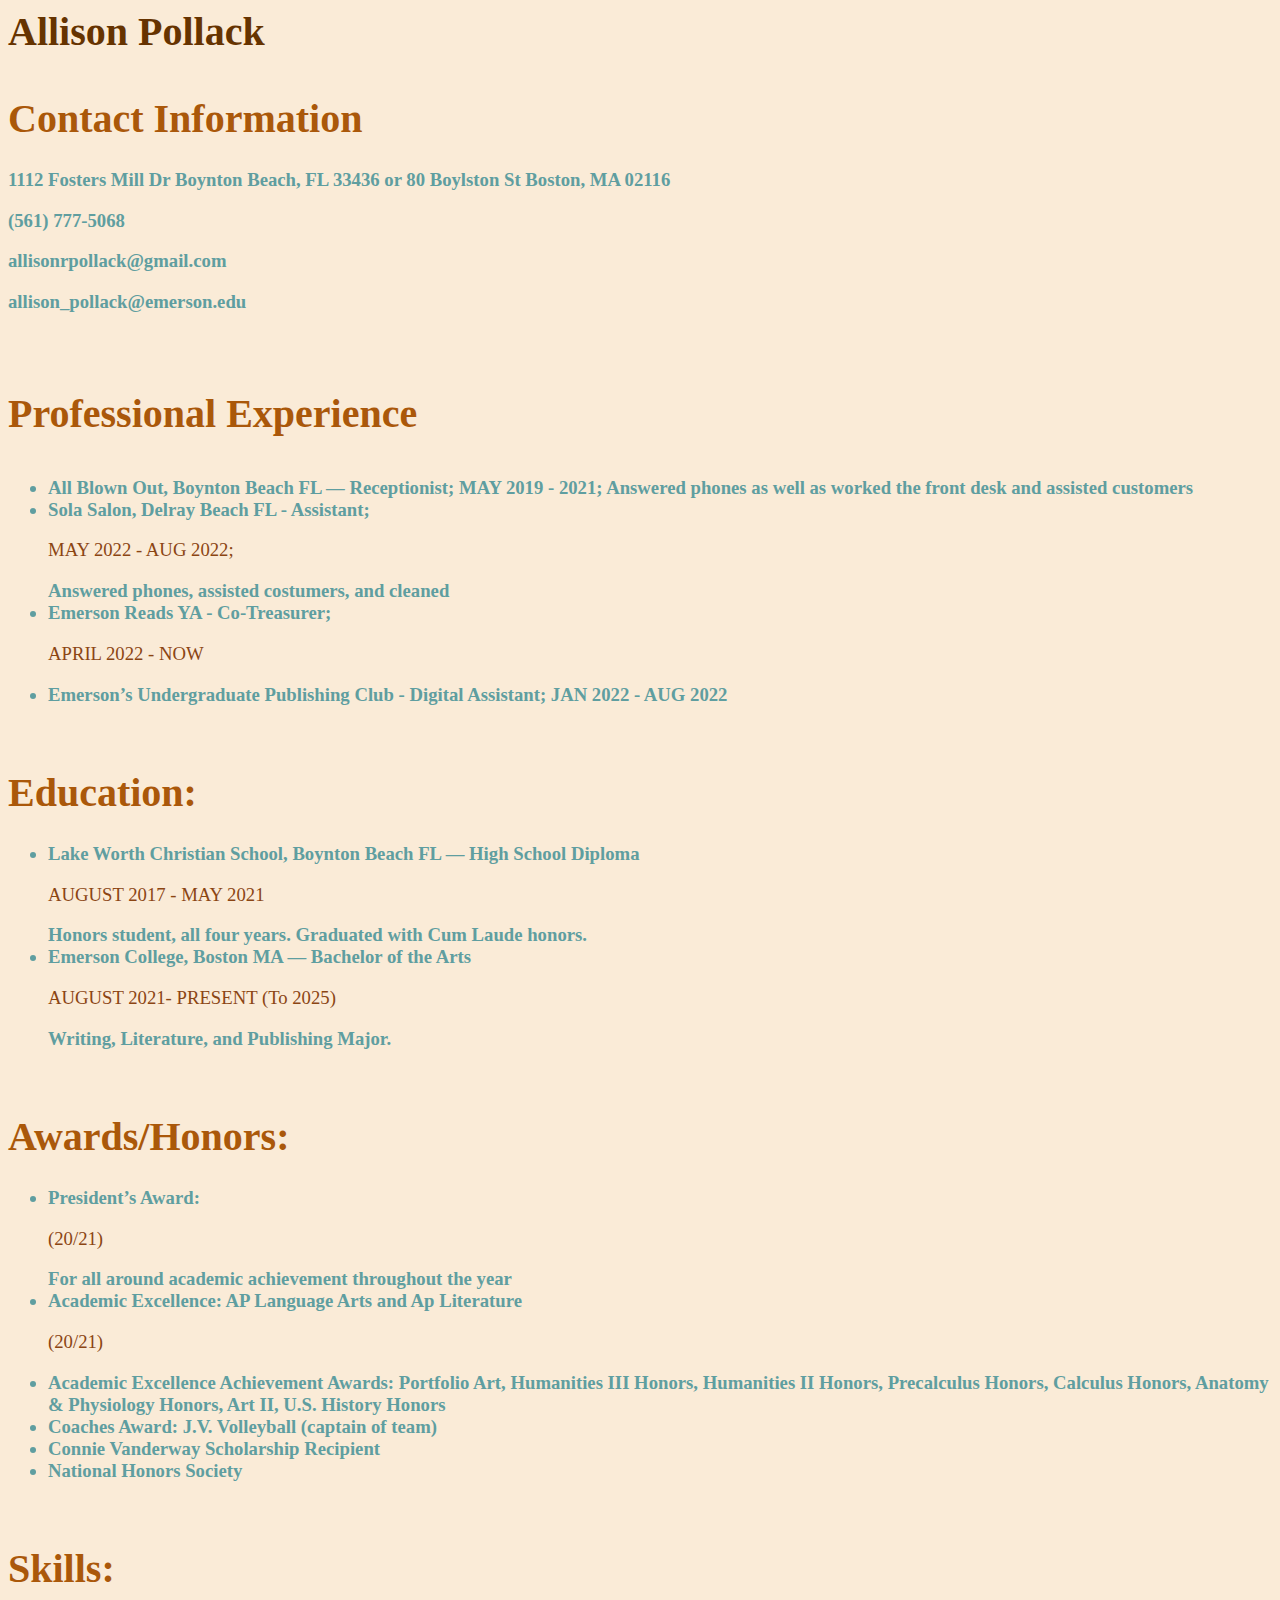
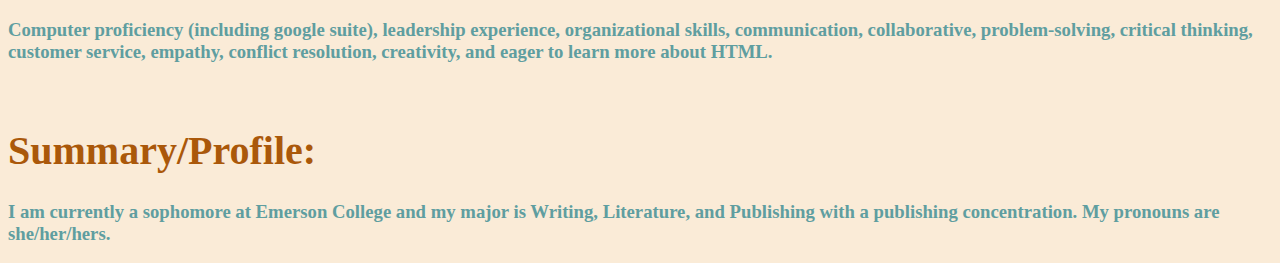
<file: index.html>
<html>
<head> 
    <title> Allison Pollack</title>
   <link rel="stylesheet" type="text/css" href="stylesheet.css">
    </head>
    <body>
        <h1> <p class="thicker"> Allison Pollack </p></h1>

        <h1>Contact Information</h1>
<h3> <p> 1112 Fosters Mill Dr
  Boynton Beach, FL 33436 or
80 Boylston St
  Boston, MA 02116 </p>
  <p> (561) 777-5068 </p> 
  <p> allisonrpollack@gmail.com</p> 
  <p> allison_pollack@emerson.edu</p> 
    </h3> 
    <br> 
    <h1> <p class="thick">Professional Experience</p> </h1>
<ul>
<h3>
<li>All Blown Out, Boynton Beach FL — Receptionist; 
MAY 2019 - 2021;
Answered phones as well as worked the front desk and assisted customers </li>
<li>Sola Salon, Delray Beach FL - Assistant;
<p class="light"> MAY 2022 - AUG 2022;</p>
Answered phones, assisted costumers, and cleaned </li>
<li>Emerson Reads YA - Co-Treasurer;
<p class="light">APRIL 2022 - NOW</p>
    </li> 
<li>Emerson’s Undergraduate Publishing Club - Digital Assistant;
JAN 2022 - AUG 2022 </li>
    </h3>
</ul>
    
<br>    
<h1>Education:</h1>
<ul>
    <h3>
<li> Lake Worth Christian School, Boynton Beach FL — High School Diploma
    <p class="light">AUGUST 2017 - MAY 2021</p>
Honors student, all four years. Graduated with Cum Laude honors. </li>
<li> Emerson College, Boston MA — Bachelor of the Arts
    <p class="light">AUGUST 2021- PRESENT (To 2025)</p>
    Writing, Literature, and Publishing Major. </li> </h3>
    </ul>
<br>

<h1> Awards/Honors: </h1>
    <h3>
    <ul> 
        <li> President’s Award: <p class="light">(20/21)</p> For all around academic achievement throughout the year </li>
        <li> Academic Excellence: AP Language Arts  and Ap Literature <p class="light">(20/21) </p></li>
<li> Academic Excellence Achievement Awards: Portfolio Art, Humanities III Honors, Humanities II Honors, Precalculus Honors, Calculus Honors, Anatomy & Physiology Honors, Art II, U.S. History Honors </li>
<li> Coaches Award: J.V. Volleyball (captain of team) </li>
<li> Connie Vanderway Scholarship Recipient  </li>
<li> National Honors Society</li>
        </ul></h3>
<br>
<h1> Skills: </h1>
<h3>
    <p> Computer proficiency (including google suite), leadership experience, organizational skills, communication, collaborative, problem-solving, critical thinking, customer service, empathy, conflict resolution, creativity, and eager to learn more about HTML. </p></h3>
<br> 
<h1> Summary/Profile: </h1>
<h3>
    <p> I am currently a sophomore at Emerson College and my major is Writing, Literature, and Publishing with a publishing concentration. My pronouns are she/her/hers. </p></h3>
    
    </body>  
</html>
</file>
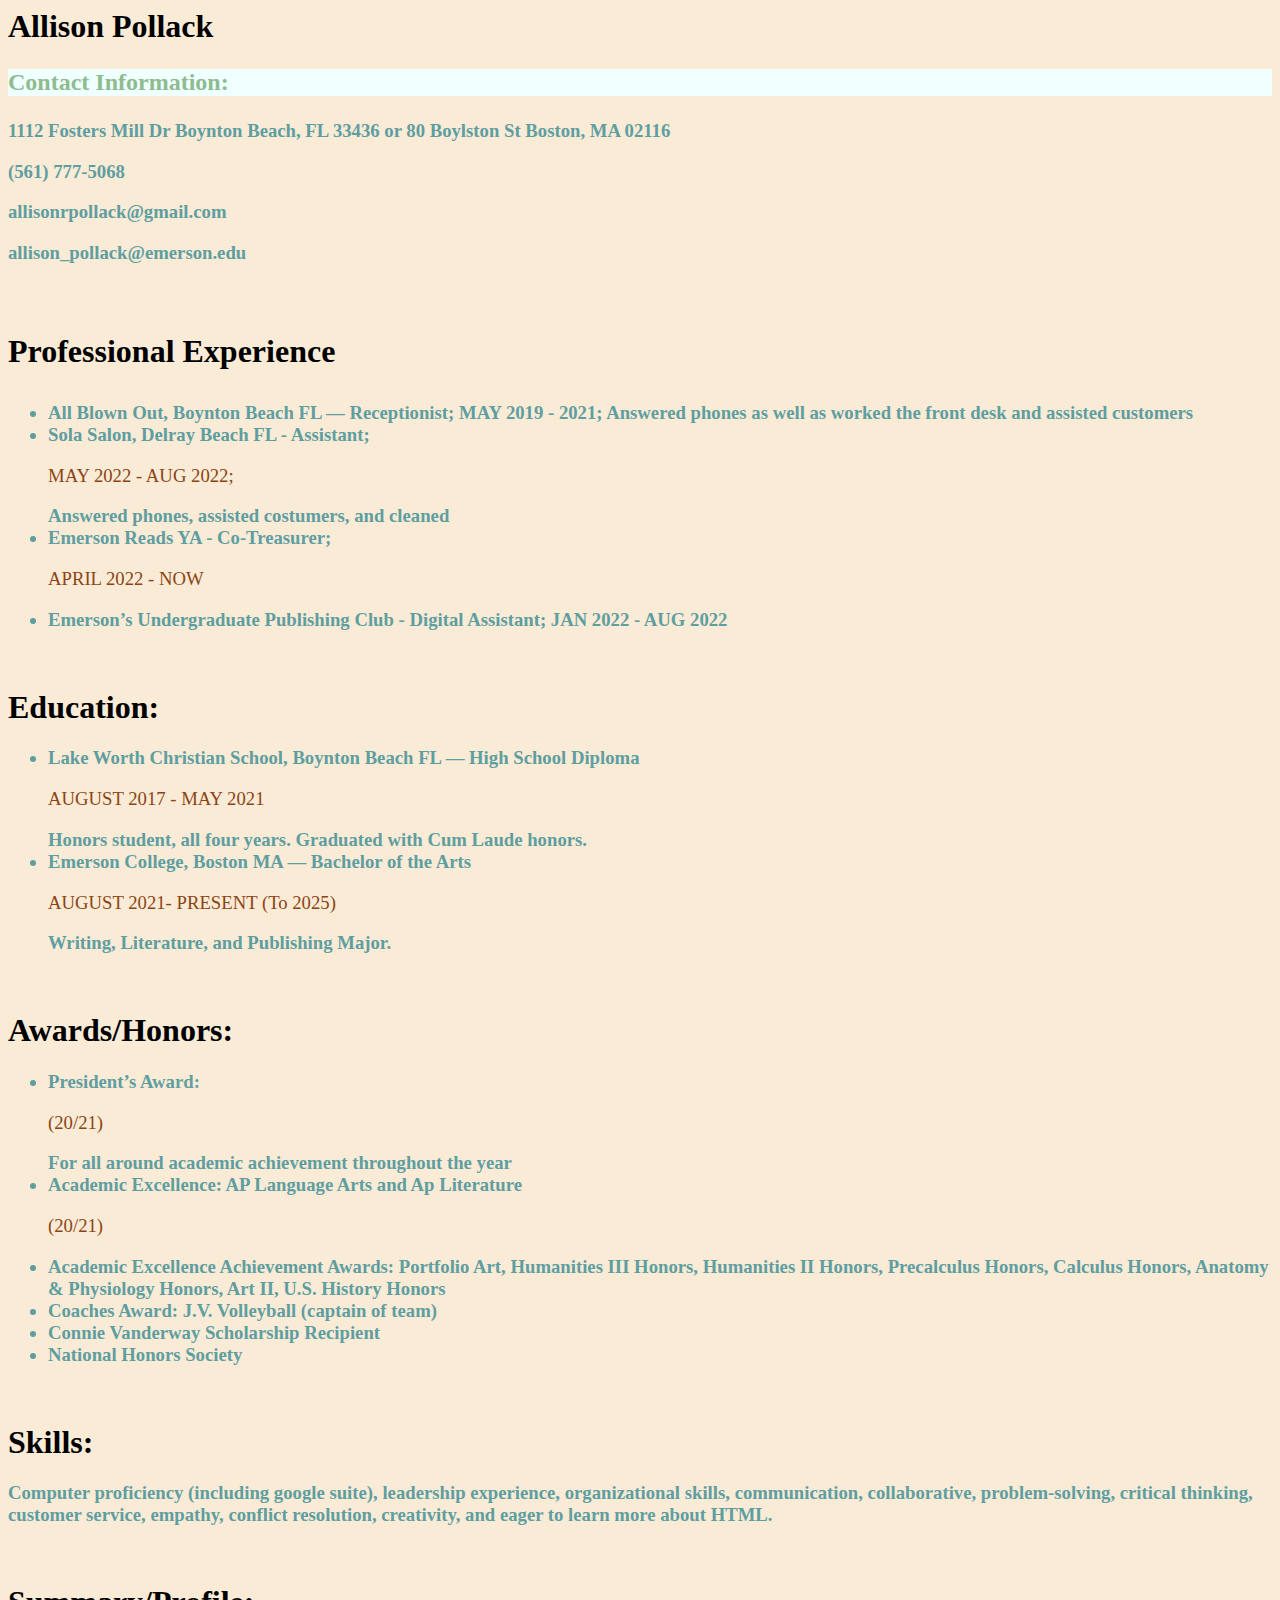
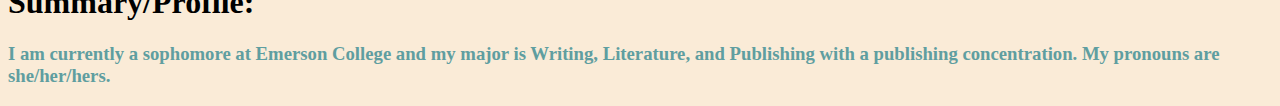
<file: PollackAllisonLab02.html>
<html>
<head> 
    <title> Allison Pollack</title>
    <style>
        body{
            background-color:antiquewhite
        } 
 p.light {
  font-weight: lighter;
  color: saddlebrown
}

p.thick {
  font-weight: bold;
}

p.thicker {
  font-weight: 900;
background-color:azure
}
        h2{
            color: darkseagreen;
        }
    h3{
            color:cadetblue;
        }
    </style>
    </head>
    <body>
<h1> Allison Pollack </h1>

<h2> <p class="thicker"> Contact Information:</p>
<h3> <p> 1112 Fosters Mill Dr
  Boynton Beach, FL 33436 or
80 Boylston St
  Boston, MA 02116 </p>
  <p> (561) 777-5068 </p> 
  <p> allisonrpollack@gmail.com</p> 
  <p> allison_pollack@emerson.edu</p> 
    </h3> 
    <br> 
    <h1> <p class="thick">Professional Experience</p> </h1>
<ul>
<h3>
<li>All Blown Out, Boynton Beach FL — Receptionist; 
MAY 2019 - 2021;
Answered phones as well as worked the front desk and assisted customers </li>
<li>Sola Salon, Delray Beach FL - Assistant;
<p class="light"> MAY 2022 - AUG 2022;</p>
Answered phones, assisted costumers, and cleaned </li>
<li>Emerson Reads YA - Co-Treasurer;
<p class="light">APRIL 2022 - NOW</p>
    </li> 
<li>Emerson’s Undergraduate Publishing Club - Digital Assistant;
JAN 2022 - AUG 2022 </li>
    </h3>
</ul>
    
<br>    
<h1>Education:</h1>
<ul>
    <h3>
<li> Lake Worth Christian School, Boynton Beach FL — High School Diploma
    <p class="light">AUGUST 2017 - MAY 2021</p>
Honors student, all four years. Graduated with Cum Laude honors. </li>
<li> Emerson College, Boston MA — Bachelor of the Arts
    <p class="light">AUGUST 2021- PRESENT (To 2025)</p>
    Writing, Literature, and Publishing Major. </li> </h3>
    </ul>
<br>

<h1> Awards/Honors: </h1>
    <h3>
    <ul> 
        <li> President’s Award: <p class="light">(20/21)</p> For all around academic achievement throughout the year </li>
        <li> Academic Excellence: AP Language Arts  and Ap Literature <p class="light">(20/21) </p></li>
<li> Academic Excellence Achievement Awards: Portfolio Art, Humanities III Honors, Humanities II Honors, Precalculus Honors, Calculus Honors, Anatomy & Physiology Honors, Art II, U.S. History Honors </li>
<li> Coaches Award: J.V. Volleyball (captain of team) </li>
<li> Connie Vanderway Scholarship Recipient  </li>
<li> National Honors Society</li>
        </ul></h3>
<br>
<h1> Skills: </h1>
<h3>
    <p> Computer proficiency (including google suite), leadership experience, organizational skills, communication, collaborative, problem-solving, critical thinking, customer service, empathy, conflict resolution, creativity, and eager to learn more about HTML. </p></h3>
<br> 
<h1> Summary/Profile: </h1>
<h3>
    <p> I am currently a sophomore at Emerson College and my major is Writing, Literature, and Publishing with a publishing concentration. My pronouns are she/her/hers. </p></h3>
    
    </body>  
</html>
</file>
<file: stylesheet.css>
body{
            background-color:#FAEBD7;
        } 
 p.light {
  font-weight: lighter;
  color: #8B4513;
}

p.thick {
  font-weight: bold;
   
}

p.thicker {
  font-weight: 900;
   color: #663300;

}
   title{
           font-size:50px;
}
        h1{
                color:#AA580A;
                font-size: 40px;
}
        h2{
            color: darkseagreen;
        }
    h3{
            color:cadetblue;
        }
</file>
